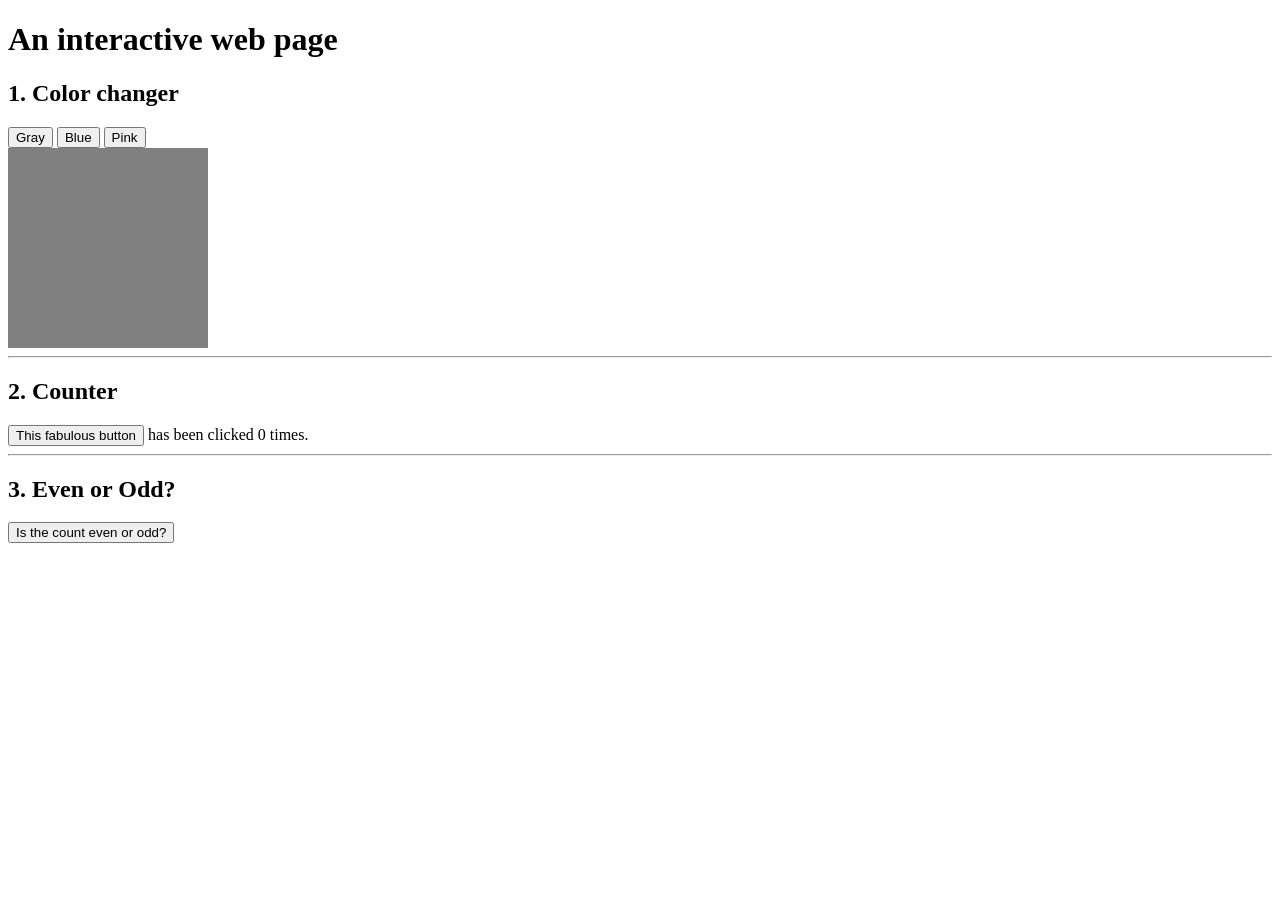
<file: js_click_handlers/index.html>
<!DOCTYPE html>
<html>
<head>
    <title>An interactive web page</title>
    <link rel="stylesheet" href="./assets/stylesheets/style.css">
</head>
<body>
    <h1>
        An interactive web page
    </h1>
    <section>
        <h2>
            1. Color changer
        </h2>
        <button id="gray-button">
            Gray
        </button>
        <button id="blue-button">
            Blue
        </button>
        <button id="pink-button">
            Pink
        </button>
        <!--
            TODO 1
            Add the HTML for a pink button
        -->
        <div id="color-box" class="gray">
        </div>
    </section>
    <hr>
    <section>
        <h2>
            2. Counter
        </h2>
        <button id="counter-button">
            This fabulous button
        </button>
        has been clicked
        <span id="countspan">
            0
        </span>
        times.
    </section>
    <hr>
    <section>
        <h2>
            3. Even or Odd?
        </h2>
        <button id="even-or-odd-button">
            Is the count even or odd?
        </button>
    </section>
    <script src="./assets/javascript/clickhandler.js"></script>
</body>
</html>
</file>
<file: js_click_handlers/assets/stylesheets/style.css>
#color-box {
    width: 200px;
    height: 200px;
}
.gray {
    background: gray;
}
.blue {
    background: rgb(67, 111, 255);
}
.pink {
    background:pink;
}
/* TODO 1
*
* Add a CSS rule for the pink button.
*
*/
</file>
